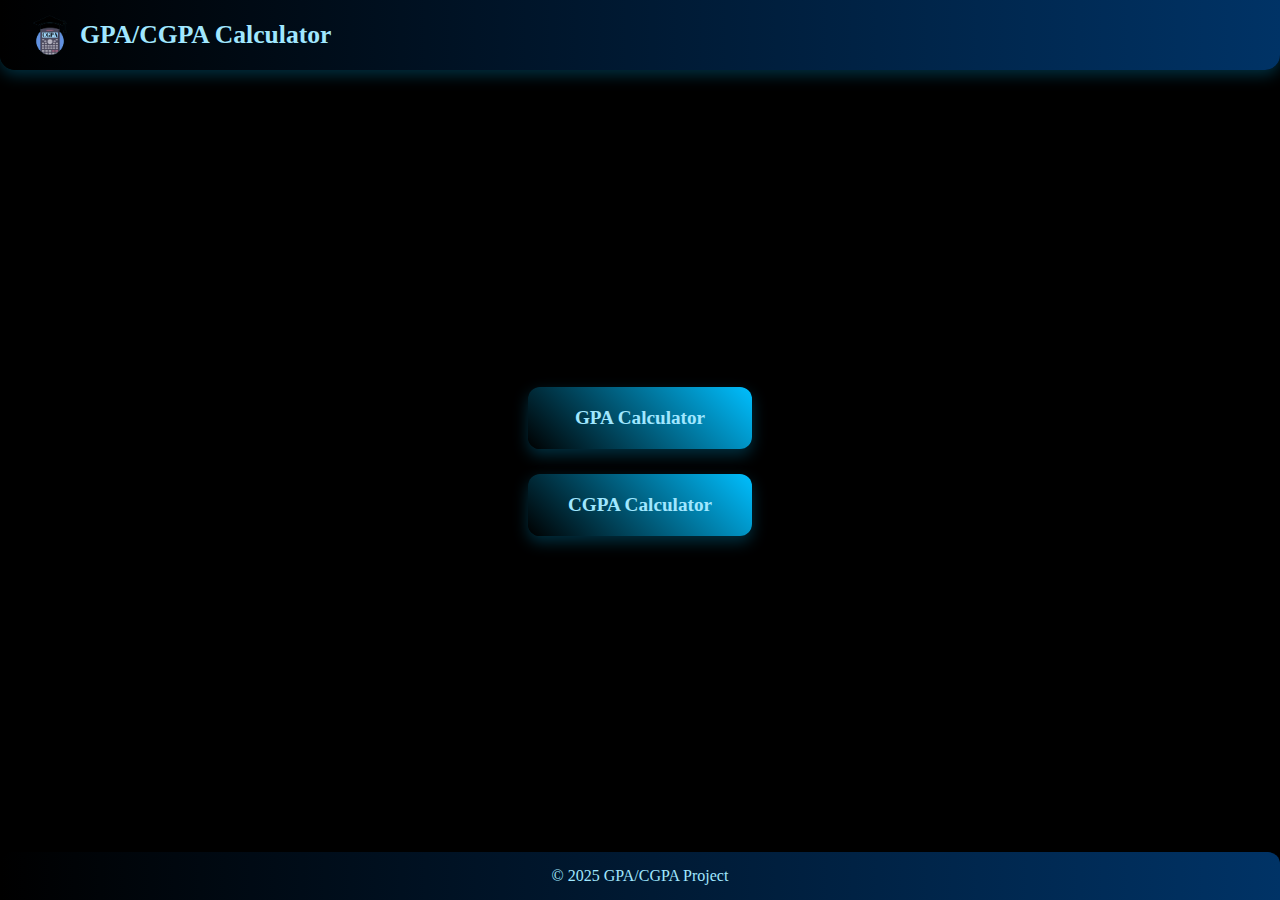
<file: index.html>
<!DOCTYPE html>
<html lang="en">
<head>
    <meta charset="UTF-8">
    <meta name="viewport" content="width=device-width, initial-scale=1.0">
    <title>GPA & CGPA Calculator</title>
    <link rel="stylesheet" href="style.css">
</head>
<body>

<header class="header">
    <div class="header-left">
        <img src="logo.png" alt="Logo" class="logo"> <!-- optional logo -->
        <h1>GPA/CGPA Calculator</h1>
    </div>
</header>

<main class="home-main">
    <div class="button-container">
        <a href="gpa.html" class="nav-btn">GPA Calculator</a>
        <a href="cgpa.html" class="nav-btn">CGPA Calculator</a>
    </div>
</main>

<footer>
    <p>© 2025 GPA/CGPA Project</p>
</footer>

<script src="script.js"></script>
</body>
</html>
</file>
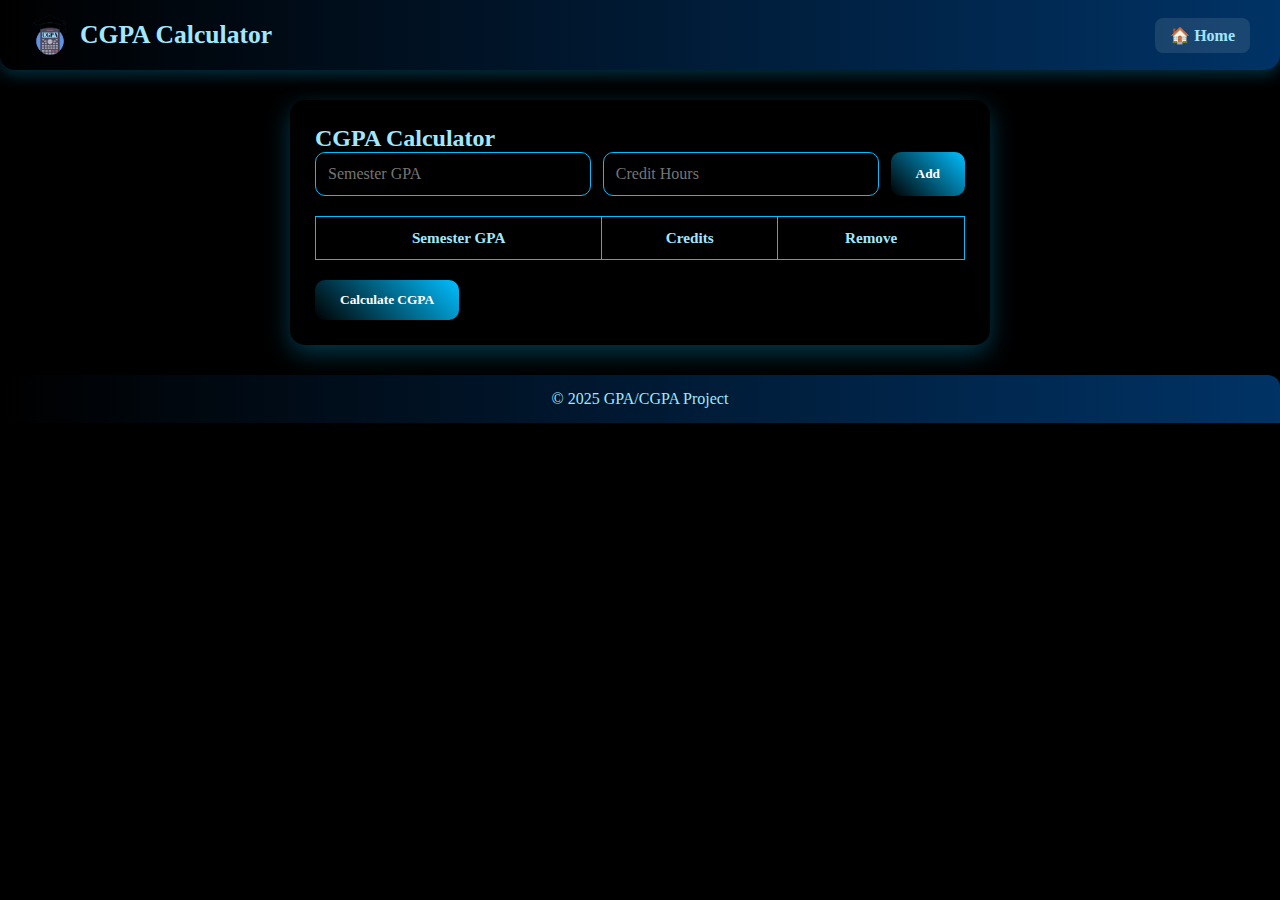
<file: cgpa.html>
<!DOCTYPE html>
<html lang="en">
<head>
    <meta charset="UTF-8">
    <meta name="viewport" content="width=device-width, initial-scale=1.0">
    <title>CGPA Calculator</title>
    <link rel="stylesheet" href="style.css">
</head>
<body>

<header class="header">
    <div class="header-left">
        <img src="logo.png" alt="Logo" class="logo">
        <h1>CGPA Calculator</h1>
    </div>
    <div class="header-right">
        <a href="index.html" class="home-btn">🏠 Home</a>
    </div>
</header>

<main>
    <section class="box">
        <h2>CGPA Calculator</h2>

        <div class="input-row">
            <input type="number" id="semesterGPA" placeholder="Semester GPA" step="0.01">
            <input type="number" id="semesterCredits" placeholder="Credit Hours" min="1">
            <button id="addSemester" class="add-btn">Add</button>
        </div>

        <table id="semesterTable">
            <thead>
                <tr>
                    <th>Semester GPA</th>
                    <th>Credits</th>
                    <th>Remove</th>
                </tr>
            </thead>
            <tbody></tbody>
        </table>

        <button id="calcCGPA" class="calc-btn">Calculate CGPA</button>
        <p id="cgpaResult" class="result-box"></p>
    </section>
</main>

<footer>
    <p>© 2025 GPA/CGPA Project</p>
</footer>

<script src="script.js"></script>
</body>
</html>
</file>
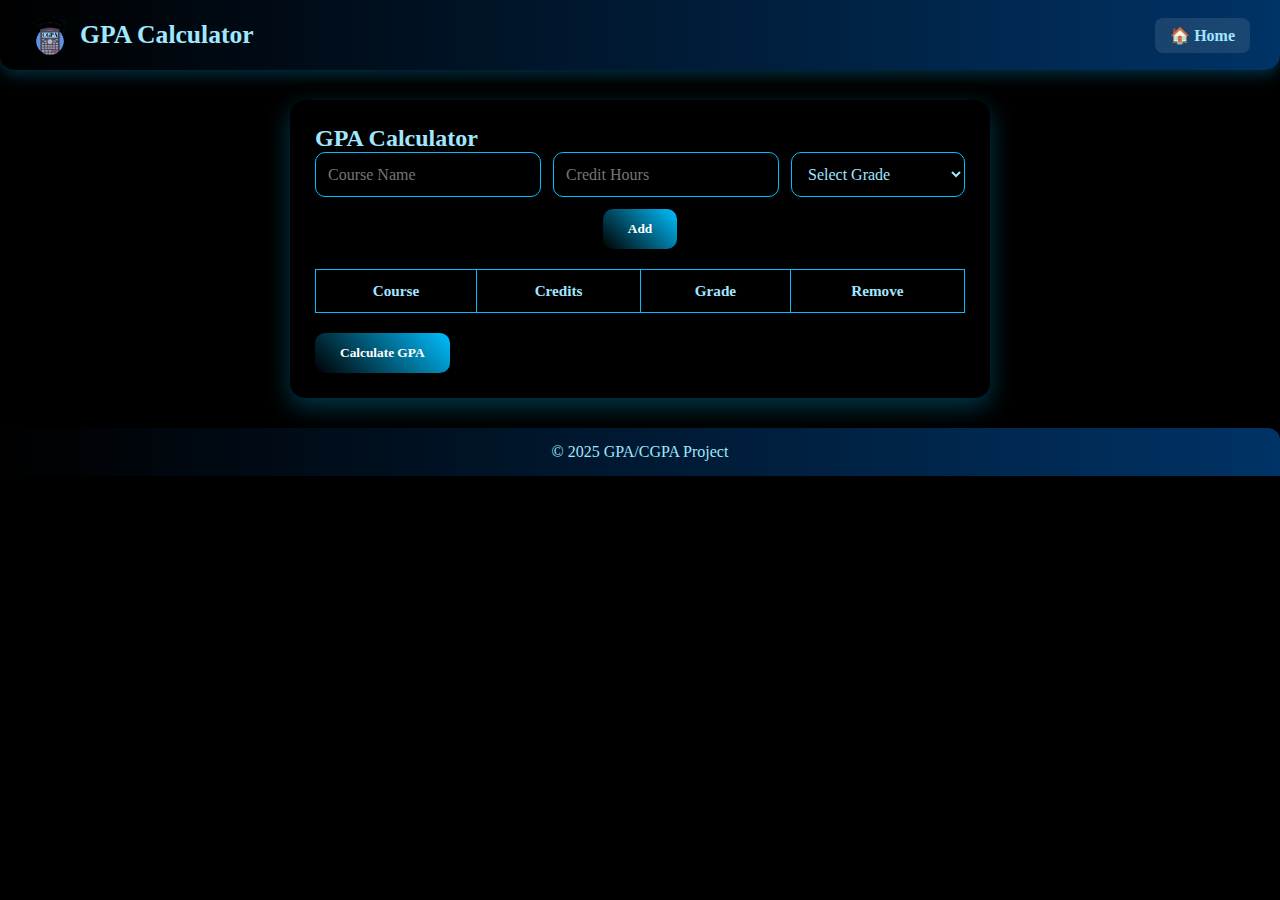
<file: gpa.html>
<!DOCTYPE html>
<html lang="en">
<head>
    <meta charset="UTF-8">
    <meta name="viewport" content="width=device-width, initial-scale=1.0">
    <title>GPA Calculator</title>
    <link rel="stylesheet" href="style.css">
</head>
<body>

<header class="header">
    <div class="header-left">
        <img src="logo.png" alt="Logo" class="logo">
        <h1>GPA Calculator</h1>
    </div>
    <div class="header-right">
        <a href="index.html" class="home-btn">🏠 Home</a>
    </div>
</header>

<main>
    <section class="box">
        <h2>GPA Calculator</h2>

        <div class="input-row">
            <input type="text" id="courseName" placeholder="Course Name">
            <input type="number" id="creditHours" placeholder="Credit Hours" min="1">
            <select id="grade">
                <option value="">Select Grade</option>
                <option value="4.0">A</option>
                <option value="3.7">A-</option>
                <option value="3.5">B+</option>
                <option value="3.0">B</option>
                <option value="2.7">B-</option>
                <option value="2.5">C+</option>
                <option value="2.0">C</option>
                <option value="1.0">D</option>
                <option value="0.0">F</option>
            </select>
            <button id="addCourse" class="add-btn">Add</button>
        </div>

        <table id="courseTable">
            <thead>
                <tr>
                    <th>Course</th>
                    <th>Credits</th>
                    <th>Grade</th>
                    <th>Remove</th>
                </tr>
            </thead>
            <tbody></tbody>
        </table>

        <button id="calcGPA" class="calc-btn">Calculate GPA</button>
        <p id="gpaResult" class="result-box"></p>
    </section>
</main>

<footer>
    <p>© 2025 GPA/CGPA Project</p>
</footer>

<script src="script.js"></script>
</body>
</html>
</file>
<file: style.css>
/* ===================================
   GLOBAL RESET
=================================== */
* {
    margin: 0;
    padding: 0;
    box-sizing: border-box;
    font-family:'Times New Roman', Times, serif;
}

body {
    background: #000000; /* Only Dark Mode */
    color: #a0e7ff;
    height: 100vh;
    display: flex;
    flex-direction: column;
}

/* ===================================
   HEADER
=================================== */
.header {
    width: 100%;
    padding: 15px 30px;
    background: linear-gradient(90deg, #000000, #003366);
    display: flex;
    justify-content: space-between;
    align-items: center;
    border-radius: 0 0 15px 15px;
    box-shadow: 0 5px 15px rgba(0,191,255,0.25);
    color: #a0e7ff;
}

.header-left {
    display: flex;
    align-items: center;
    gap: 10px;
}

.header-left h1 {
    font-size: 1.6rem;
    font-weight: bold;
}

.header-left .logo {
    width: 40px;
    height: 40px;
}

.header-right {
    display: flex;
    align-items: center;
}

.theme-btn, .home-btn {
    padding: 8px 15px;
    border-radius: 8px;
    border: none;
    font-weight: bold;
    cursor: pointer;
    transition: 0.3s;
    text-decoration: none;
    color: #a0e7ff;
    background: rgba(255,255,255,0.1);
}

.theme-btn:hover, .home-btn:hover {
    background: rgba(255,255,255,0.3);
}

/* ===================================
   HOME PAGE BUTTONS
=================================== */
.home-main {
    flex: 1;
    display: flex;
    justify-content: center;
    align-items: center;
    padding: 60px 20px;
}

.button-container {
    display: flex;
    flex-direction: column;
    gap: 25px;
}

.nav-btn {
    text-decoration: none;
    padding: 20px 40px;
    font-size: 1.2rem;
    font-weight: bold;
    text-align: center;
    color: #a0e7ff;
    border-radius: 12px;
    background: linear-gradient(45deg, #000000, #00bfff);
    box-shadow: 0 6px 15px rgba(0,191,255,0.25);
}

.nav-btn:hover {
    transform: translateY(-3px);
    box-shadow: 0 10px 20px rgba(0,191,255,0.3);
}

/* ===================================
   CALCULATOR BOX
=================================== */
.box {
    max-width: 700px;
    margin: 30px auto;
    background: #000000;
    color: #a0e7ff;
    border-radius: 15px;
    padding: 25px;
    box-shadow: 0 8px 25px rgba(0,191,255,0.3);
}

/* ===================================
   INPUTS
=================================== */
.input-row {
    display: flex;
    flex-wrap: wrap;
    gap: 12px;
    justify-content: center;
    margin-bottom: 20px;
}

input[type="text"],
input[type="number"],
select {
    padding: 12px;
    border-radius: 10px;
    border: 1px solid #00bfff;
    flex: 1 1 150px;
    font-size: 1rem;
    background: #000000;
    color: #a0e7ff;
}

/* ===================================
   BUTTONS
=================================== */
.add-btn,
.calc-btn {
    padding: 12px 25px;
    border: none;
    border-radius: 10px;
    color: #fff;
    font-weight: bold;
    cursor: pointer;
    background: linear-gradient(45deg, #000000, #00bfff);
    transition: transform 0.3s, box-shadow 0.3s;
}

.add-btn:hover,
.calc-btn:hover {
    transform: translateY(-2px);
    box-shadow: 0 6px 12px rgba(0,191,255,0.3);
}

/* ===================================
   TABLE
=================================== */
table {
    width: 100%;
    border-collapse: collapse;
    margin-bottom: 20px;
    font-size: 0.95rem;
}

table th, table td {
    padding: 12px;
    border: 1px solid #00bfff;
    text-align: center;
}

/* ===================================
   RESULT
=================================== */
.result-box {
    text-align: center;
    font-size: 1.3rem;
    font-weight: bold;
    color: #00bfff;
}

/* ===================================
   FOOTER
=================================== */
footer {
    background: linear-gradient(90deg, #000000, #003366);
    color: #a0e7ff;
    text-align: center;
    padding: 15px;
    border-top-left-radius: 12px;
    border-top-right-radius: 12px;
}

/* ===================================
   RESPONSIVE
=================================== */
@media (max-width: 600px) {
    .input-row {
        flex-direction: column;
    }

    .nav-btn {
        width: 100%;
    }

    header.header h1 {
        font-size: 1.4rem;
    }
}
</file>
